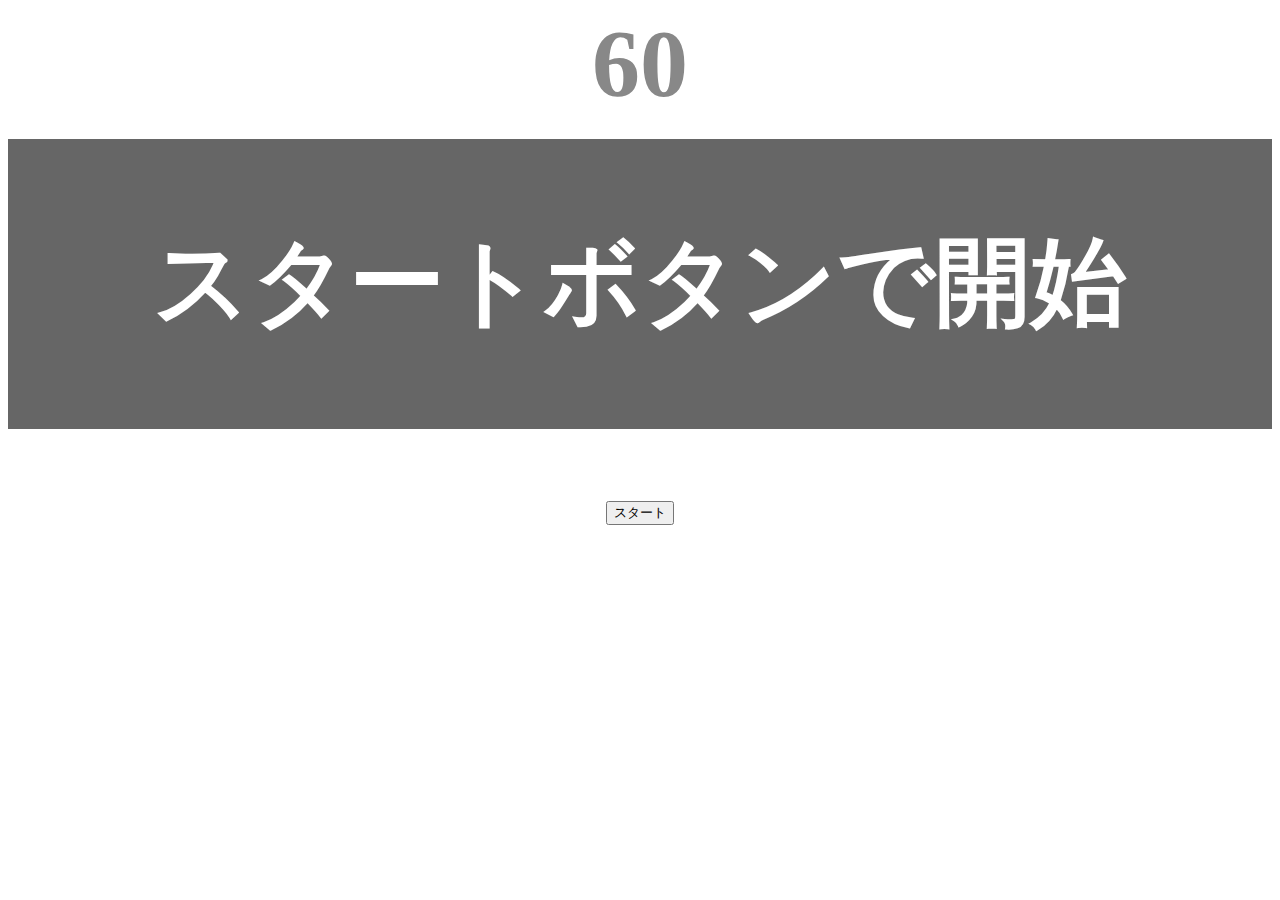
<file: kadai_001/index.html>
<!DOCTYPE html>
<html lang="ja">
<head>
    <title>タイピングゲーム</title>
    <meta charset="UTF-8">
    <meta name="description" content="【JavaScript応用編】簡易的なタイピングゲームです。">
    <meta name="viewport" content="width=device-width, initial-scale=1.0">
    <link rel="stylesheet" href="style.css">
</head>
<body>
    <p id="count" class="count">60</p>
    <div id="wrap" class="wrap">
    <span id="typed" class="typed"></span><span id="untyped"></span>
    </div>
    <button id="start">スタート</button>
    <span id="typecount" class="typecount"></span>
    <script type="text/javascript" src="main.js"></script>
</body>
</html>
</file>
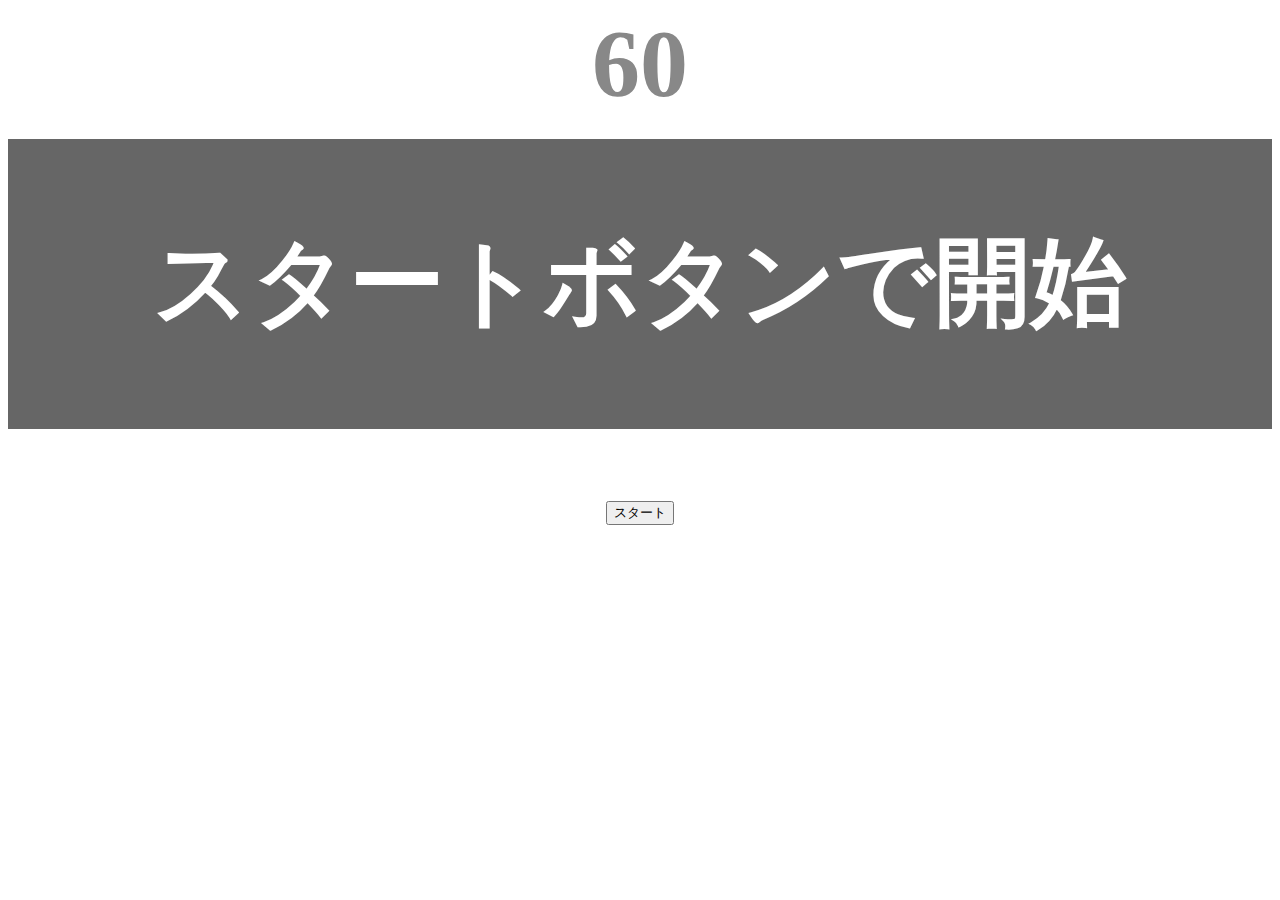
<file: kadai_tutorial_output/index.html>
<!DOCTYPE html>
<html lang="ja">
    <head>
        <title>タイピングゲーム</title>
        <meta charset="UTF-8">
        <meta name="description" content="[JavaScript応用編] 簡易的なタイピングゲームです。">
        <meta name="viewport" content="width=device-width, initial-scale=1.0">
        <link rel="stylesheet" href="style.css">
    </head>

    <body>
        <p id="count" class="count">60</p>
        <div id="wrap" class="wrap">
        <span id="typed" class="typed"></span><span id="untyped"></span>
        </div>
        <button id="start">スタート</button>
        <script type="text/javascript" src="main.js"></script>
    </body>
</html>
</file>
<file: kadai_001/style.css>
/* タイピングゲーム全体 */
body {
    font-size: 6em;
    text-align: center;
}

  /* ゲームの残り秒数が表示されるタイマーの領域 */
.count {
    margin: 0;
    font-weight: bold;
    color: #888;
}

  /* テキストが表示される領域 */
.wrap {
    margin-top: 20px;
    padding: 80px 40px;
    background-color: #666;
    font-weight: bold;
    color: #fff;
}

  /* 正しくタイプされた場合のテキスト */
.typed {
    color: lightgreen;
}

  /* ミスタイプの場合の背景 */
.mistyped {
    background-color: red;
}

/* タイプ数　*/
.typecount {
    margin: 0;
    font-weight: bold;
    color: #888;
}
</file>
<file: kadai_tutorial_output/style.css>
/* タイピングゲーム全体 */
body {
    font-size: 6em;
    text-align: center;
}

/* ゲームの残り秒数が表示されるタイマーの領域 */
.count {
    margin: 0;
    font-weight: bold;
    color: #888;
}

/* テキストが表示される領域 */
.wrap {
    margin-top: 20px;
    padding: 80px 40px;
    background-color: #666;
    font-weight: bold;
    color: #fff;
}

/* 正しくタイプされた場合のテキスト */
.typed {
    color: lightgreen;
}

/* ミスタイプの場合の背景 */
.mistyped {
    background-color: red;
}
</file>
